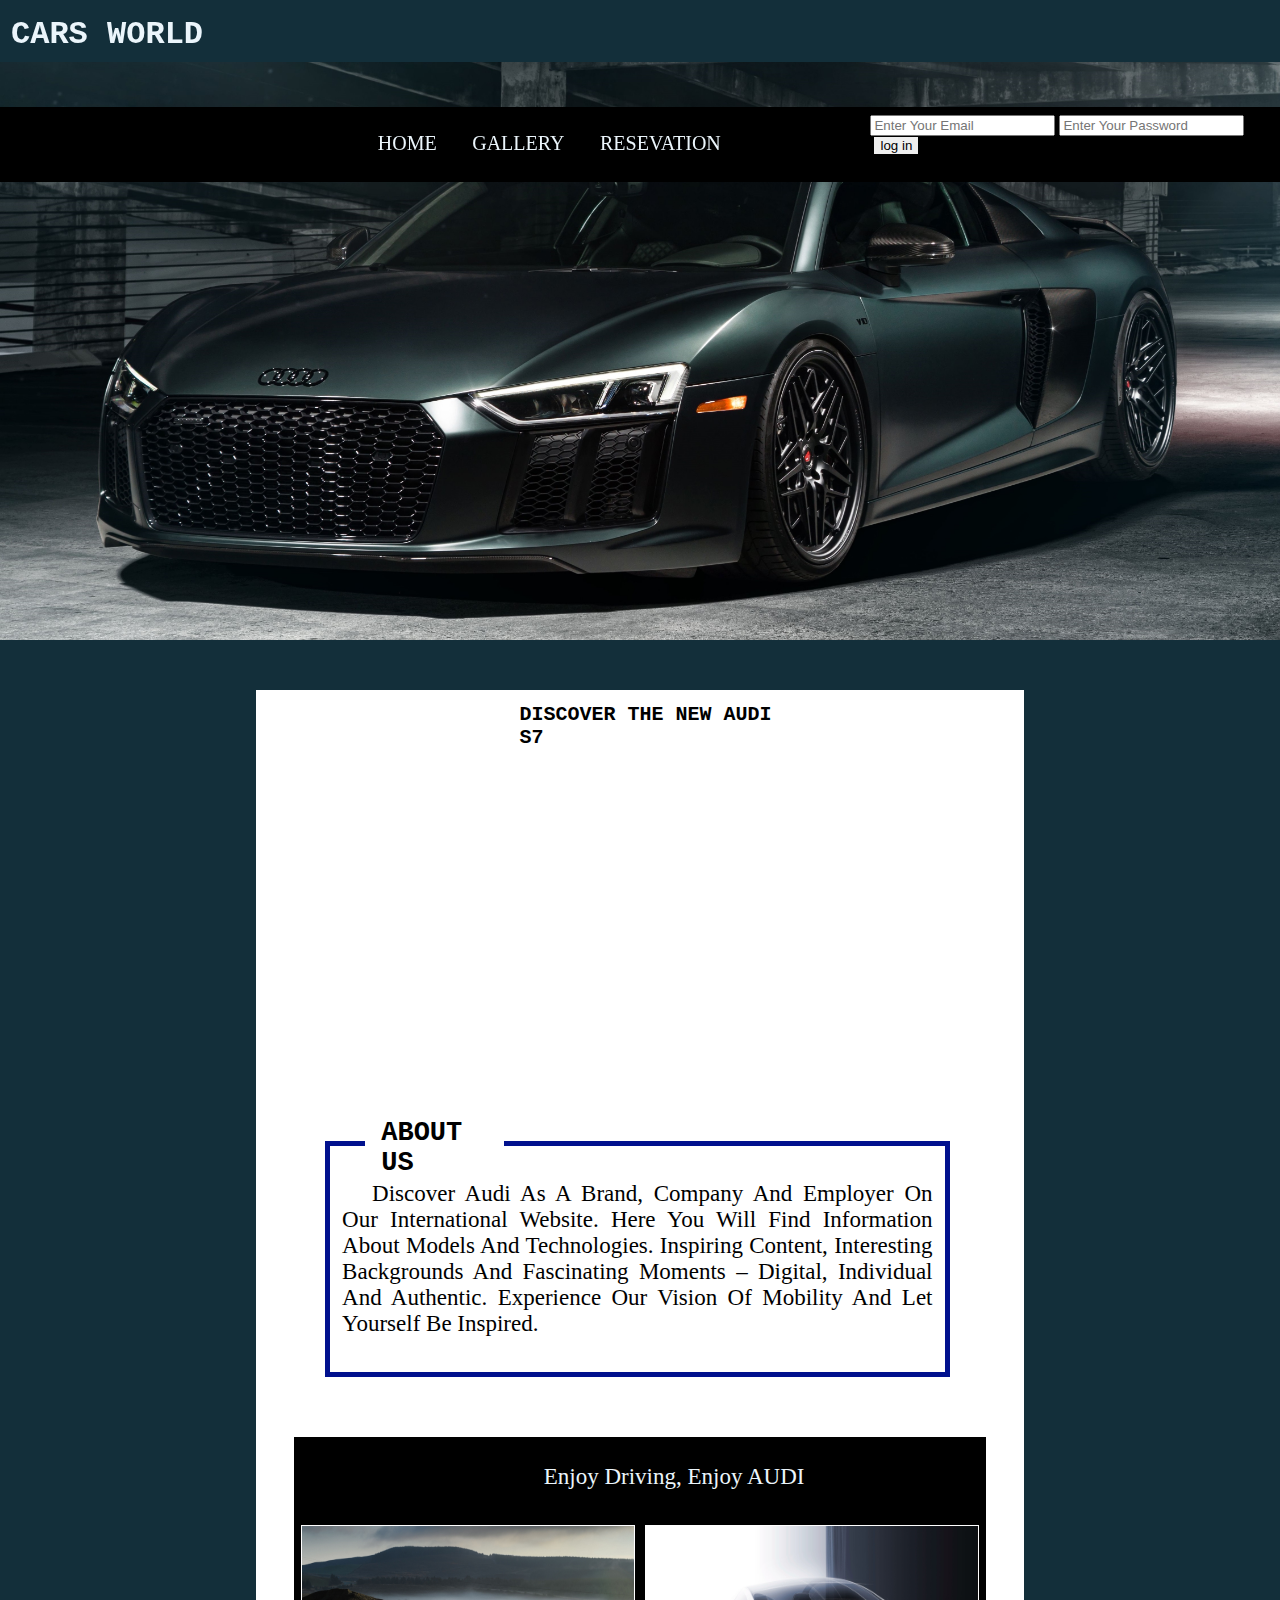
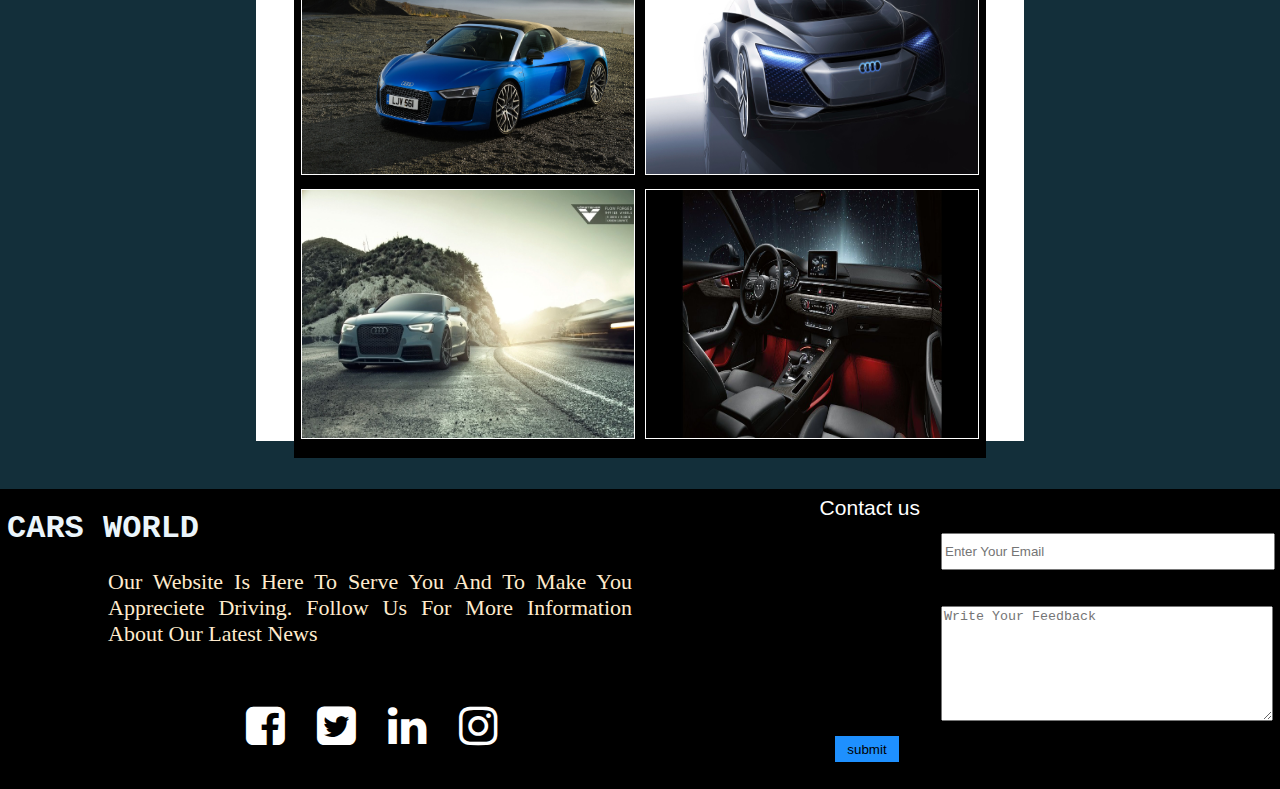
<file: index.html>
<!DOCTYPE html>
<html lang="en">
<head>
    <meta charset="UTF-8">
    <meta name="viewport" content="width=device-width, initial-scale=1.0">
    <link href="https://stackpath.bootstrapcdn.com/font-awesome/4.7.0/css/font-awesome.min.css" rel="stylesheet" integrity="sha384-wvfXpqpZZVQGK6TAh5PVlGOfQNHSoD2xbE+QkPxCAFlNEevoEH3Sl0sibVcOQVnN" crossorigin="anonymous">
    <meta http-equiv="X-UA-Compatible" content="ie=edge">
    <link rel="stylesheet" href="main.css">
    <link rel="stylesheet" href="main.scss">
    <script src="main.js"></script>
    <title>CARS world</title>
</head>
<body>
    <header>
        <div class="validation-section">
            <h1>CARS WORLD</h1>
            <div class="inputs">
                    <input type="email" name="" id="gmailD" placeholder="Enter Your Email" onkeyup="validmailD()">
                    <span class="email-span" id="error-mailD"></span>
                    <input type="password" name="" id="passwordD" placeholder="Enter Your Password"  id="log" onkeyup="validpasswordD()">
                    <span class="password-span" id="error-passwordD"></span>
                   <input type="button" value="log in" id="log" onclick="validation()">
                 <form action="singup.html">
                   <input type="submit" value="sign in" id="sign">
                </form>
            </div>
        </div>
        <div class="header-pic">
            <img src="pictures/pic1.jpg" alt="">
            <i class="fa fa-bars" id="menu-btn" onclick="btn()" ondblclick="btn2()"></i>
        </div>
        <div class="menu-bar">
            <ul>
                <li><a href="#">HOME</a></li>
                <li><a href="gallery.html">GALLERY</a></li>
                <li><a href="reservation.html">RESEVATION</a></li>
            </ul>
        </div>
        <aside class="menu-bar-responsive" id="menu-r">
                    <h1>CARS WORLD</h1>
                    <div class="inputs-responsive">
                        <input type="email" name="" id="gmail" onkeyup="validmail()"> 
                        <span id="error-mail">*</span> 
                        <input type="password" name="" id="password" onkeyup="validpassword()">
                        <span id="error-password"> *</span>
                        <input type="button" value="log in" id="log" onclick="validationMobile()">
                        <form action="singup.html">
                            <input type="submit" value="sign in" id="sign">
                         </form>
                    </div>
                <ul>    
                    <li><a href="#">HOME</a></li>
                    <li><a href="gallery.html">GALLERY</a></li>
                    <li><a href="reservation.html">RESEVATION</a></li>
                </ul>  
        </aside>
    </header>
    

        <div class="wrapper">
            <div class="first-section">
                <h1 id="title" ><b>DISCOVER THE NEW AUDI S7</b></h1>
                <iframe width="560" height="315" src="https://www.youtube.com/embed/qdWxWcyq2Ys" frameborder="0" allow="accelerometer; autoplay; encrypted-media; gyroscope; picture-in-picture" allowfullscreen></iframe>
            </div>
            <div class="second-section">
                <div id="title1"><b>ABOUT US</b></div>
                <div class="about-us">
                      <p>Discover Audi as a brand, company and employer on our international website. 
                          Here you will find information about models and technologies. Inspiring content, 
                          interesting backgrounds and fascinating moments – digital, individual and authentic. 
                          Experience our vision of mobility and let yourself be inspired.              
                      </p>
                </div>
            </div>
            <div class="third-section">
                <p id="tsp">enjoy driving, enjoy AUDI</p>
                <div id="ts">
                    <div id="ts1">
                         <img src="pictures/pic10.jpg" alt="">
                    </div>
                    <div id="ts2">
                        <img src="pictures/pic9.jpg" alt="">
                    </div>
                </div>
                <div id="tss">
                    <div id="tss1">
                        <img src="pictures/pic8.jpg" alt="">
                    </div>
                    <div id="tss2">
                        <img src="pictures/pic7.jpg" alt="">
                    </div>
                </div>
            </div>
        </div>


        <footer>
            <div class="footer">
                    <div id="foo1">
                        <h1>CARS WORLD</h1>
                        <div class="cw">
                            <p>Our Website Is Here To Serve You And To Make You Appreciete Driving.
                                Follow Us For More Information About Our Latest News </p>
                        </div>
                        <div class="social-media">
                            <i class="fa fa-facebook-square" id="media"></i>
                            <i class="fa fa-twitter-square" id="media"></i>
                            <i class="fa fa-linkedin" id="media"></i>
                            <i class="fa fa-instagram" id="media"></i>
                        </div>
                    </div>
                    <div id="foo2">
                        <input type="email" name="" id="email1" placeholder="Enter Your Email" onkeyup="validmailF()">
                        <span id="error-mailF"></span>
                        <label for="email1">Contact us </label>
                        <textarea name="" id="comment" cols="30" rows="10" placeholder="Write Your Feedback" onkeyup="validcomment()"></textarea>
                        <span id="error-commentF"></span>
                        <input type="button" value="submit" id="submit" onclick="validationF()"> 
                    </div>
            </div>
        </footer>
</body>
</html>
</file>
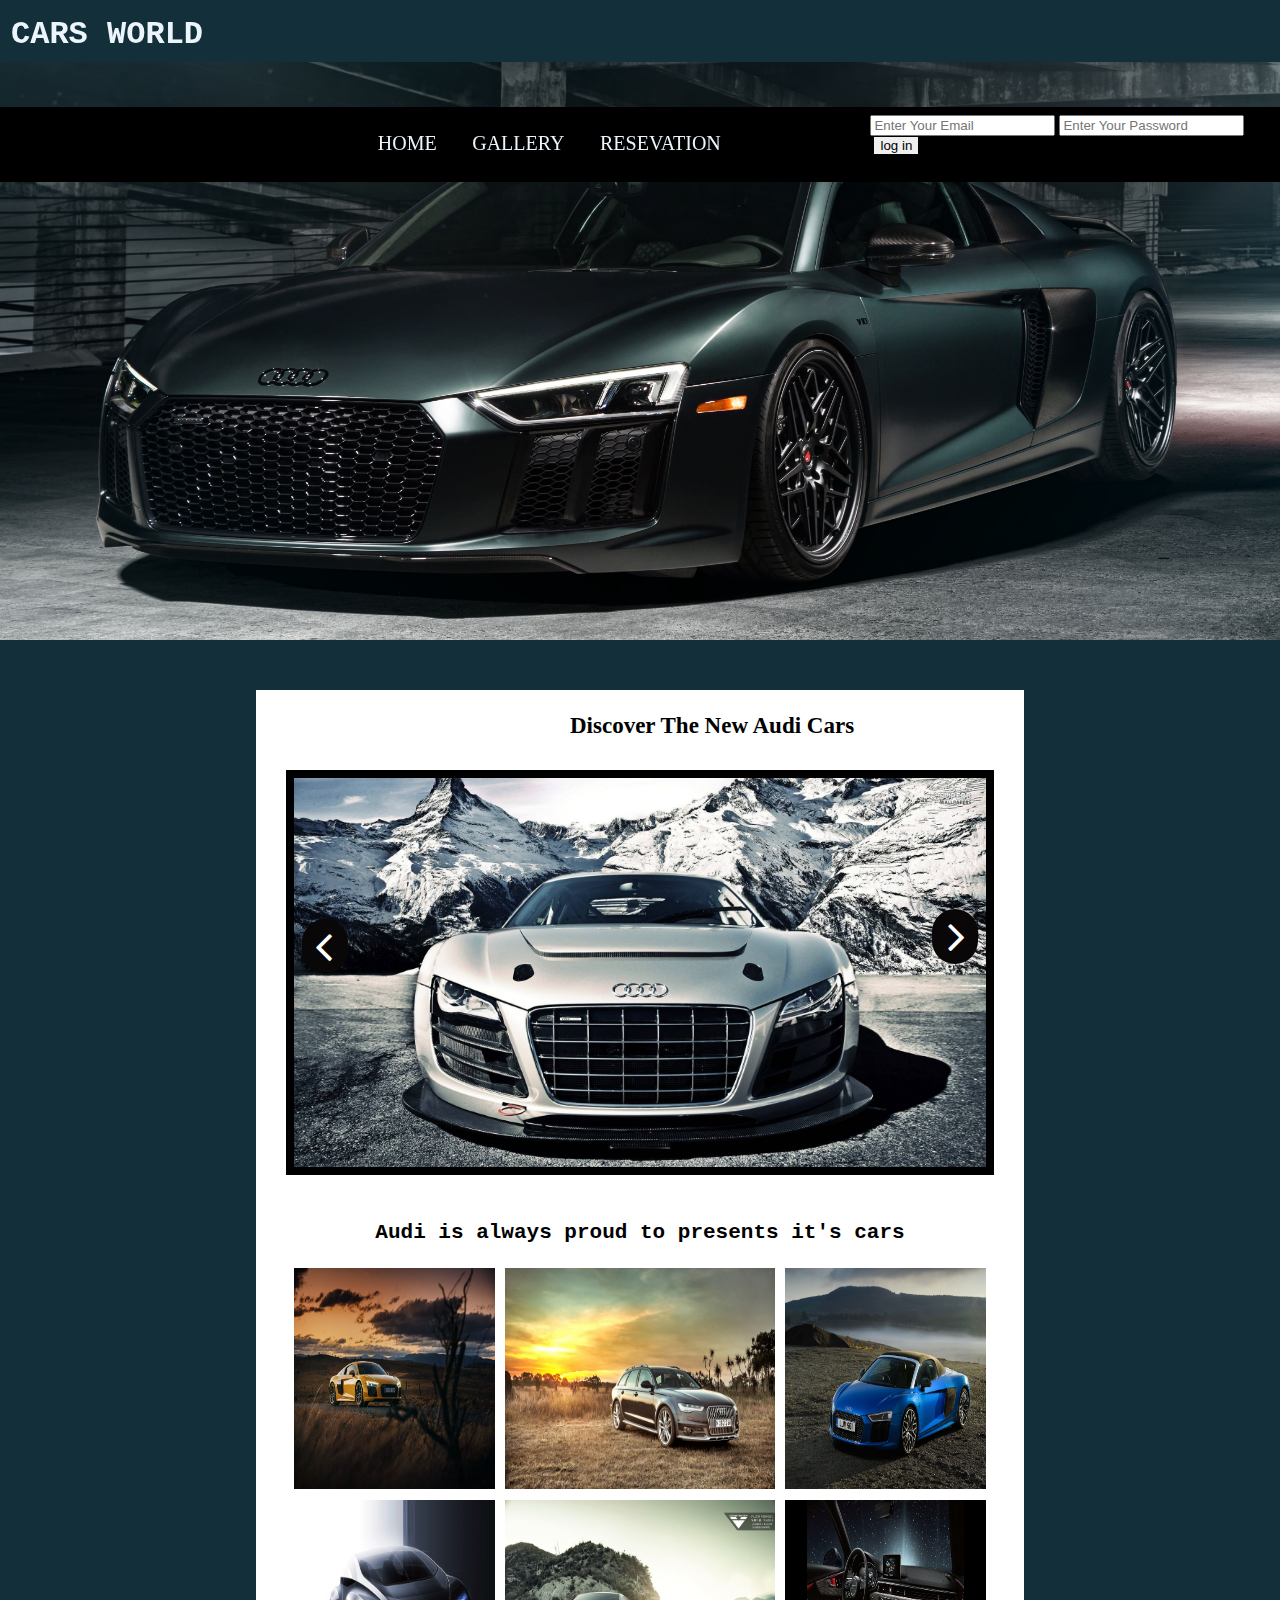
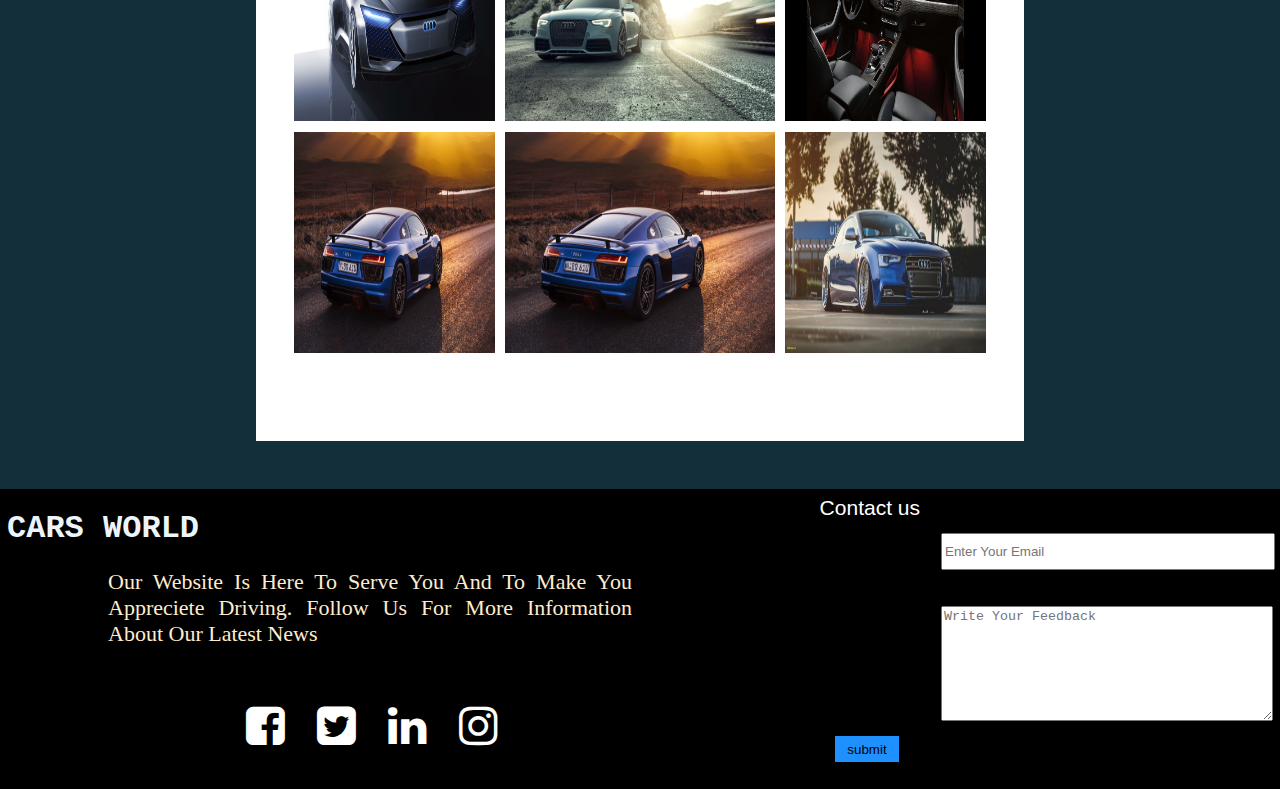
<file: gallery.html>
<!DOCTYPE html>
<html lang="en">
<head>
    <meta charset="UTF-8">
    <meta name="viewport" content="width=device-width, initial-scale=1.0">
    <link href="https://stackpath.bootstrapcdn.com/font-awesome/4.7.0/css/font-awesome.min.css" rel="stylesheet" integrity="sha384-wvfXpqpZZVQGK6TAh5PVlGOfQNHSoD2xbE+QkPxCAFlNEevoEH3Sl0sibVcOQVnN" crossorigin="anonymous">
    <meta http-equiv="X-UA-Compatible" content="ie=edge">
    <link rel="stylesheet" href="main.css">
    <link rel="stylesheet" href="main.scss">
    <script src="main.js"></script>
    <title>gallery page</title>
</head>
<body>
    <header>
        <div class="validation-section">
            <h1>CARS WORLD</h1>
            <div class="inputs">
                    <input type="email" name="" id="gmailD" placeholder="Enter Your Email" onkeyup="validmailD()">
                    <span class="email-span" id="error-mailD"></span>
                    <input type="password" name="" id="passwordD" placeholder="Enter Your Password"  id="log" onkeyup="validpasswordD()">
                    <span class="password-span" id="error-passwordD"></span>
                   <input type="button" value="log in" id="log" onclick="validation()">
                   <form action="singup.html">
                    <input type="submit" value="sign in" id="sign">
                 </form>
            </div>
        </div>
        <div class="header-pic">
            <img src="pictures/pic1.jpg" alt="">
            <i class="fa fa-bars" id="menu-btn" onclick="btn()" ondblclick="btn2()"></i>
        </div>
        <div class="menu-bar">
            <ul>
                <li><a href="index.html">HOME</a></li>
                <li><a href="#">GALLERY</a></li>
                <li><a href="reservation.html">RESEVATION</a></li>
            </ul>
        </div>
        <aside class="menu-bar-responsive" id="menu-r">
                    <h1>CARS WORLD</h1>
                    <div class="inputs-responsive">
                        <input type="email" name="" id="gmail" onkeyup="validmail()"> 
                        <span id="error-mail">*</span> 
                        <input type="password" name="" id="password" onkeyup="validpassword()">
                        <span id="error-password"> *</span>
                        <input type="button" value="log in" id="log" onclick="validationMobile()">
                        <input type="button" value="sign in" id="sign">
                    </div>
                <ul>    
                    <li><a href="index.html">HOME</a></li>
                    <li><a href="#">GALLERY</a></li>
                    <li><a href="reservation.html">RESEVATION</a></li>
                </ul>  
        </aside>
    </header>


    <div class="wrapper1">
        <p id="title1"><b>Discover The New Audi Cars</b></p>
        <div class="slider">
            <div id="slide-items">
                <div id="items-active">
                    <img src="pictures/pic2.jpg" alt="" id="slide">
                </div> 
            </div>
        </div>
       <div id="next" onclick="ChangeSlide(1)" ><i class="fa fa-angle-right"></i></div> 
       <div id="prev" onclick="ChangeSlide(-1)  "><i class="fa fa-angle-left"></i></div>  

        <h1 id="title2"><b> Audi is always proud to presents it's cars</b></h1>
        <div class="slider-gallery" id="number1">
            <div class="child1">
                <img src="pictures/pic12.jpg" alt=""> 
            </div>
            <div class="child2">
                <img src="pictures/pic11.jpg" alt="">
            </div>
            <div class="child3">
                <img src="pictures/pic10.jpg" alt="">
            </div>
        </div> 
        <div class="slider-gallery" id="number2">
            <div class="child1">
                <img src="pictures/pic9.jpg" alt=""> 
            </div>
            <div class="child2">
                <img src="pictures/pic8.jpg" alt="">
            </div>
            <div class="child3">
                <img src="pictures/pic7.jpg" alt="">
            </div>
        </div>   
        <div class="slider-gallery" id="number3">
            <div class="child1">
                <img src="pictures/pic5.jpg" alt="">
            </div>
            <div class="child2">
                <img src="pictures/pic5.jpg" alt="">
            </div>
            <div class="child3" id="n">
                <img src="pictures/pic4.jpg" alt="">
            </div>
        </div>   
    
</div>

    <footer>
        <div class="footer-G">
                <div id="foo1">
                    <h1>CARS WORLD</h1>
                    <div class="cw">
                        <p>Our Website Is Here To Serve You And To Make You Appreciete Driving.
                            Follow Us For More Information About Our Latest News </p>
                    </div>
                    <div class="social-media">
                        <i class="fa fa-facebook-square" id="media"></i>
                        <i class="fa fa-twitter-square" id="media"></i>
                        <i class="fa fa-linkedin" id="media"></i>
                        <i class="fa fa-instagram" id="media"></i>
                    </div>
                </div>
                <div id="foo2">
                    <input type="email" name="" id="email1" placeholder="Enter Your Email" onkeyup="validmailF()">
                    <span id="error-mailF"></span>
                    <label for="email1">Contact us </label>
                    <textarea name="" id="comment" cols="30" rows="10" placeholder="Write Your Feedback" onkeyup="validcomment()"></textarea>
                    <span id="error-commentF"></span>
                    <input type="button" value="submit" id="submit" onclick="validationF()"> 
                </div>
        </div>
    </footer>
    
</body>
</html>
</file>
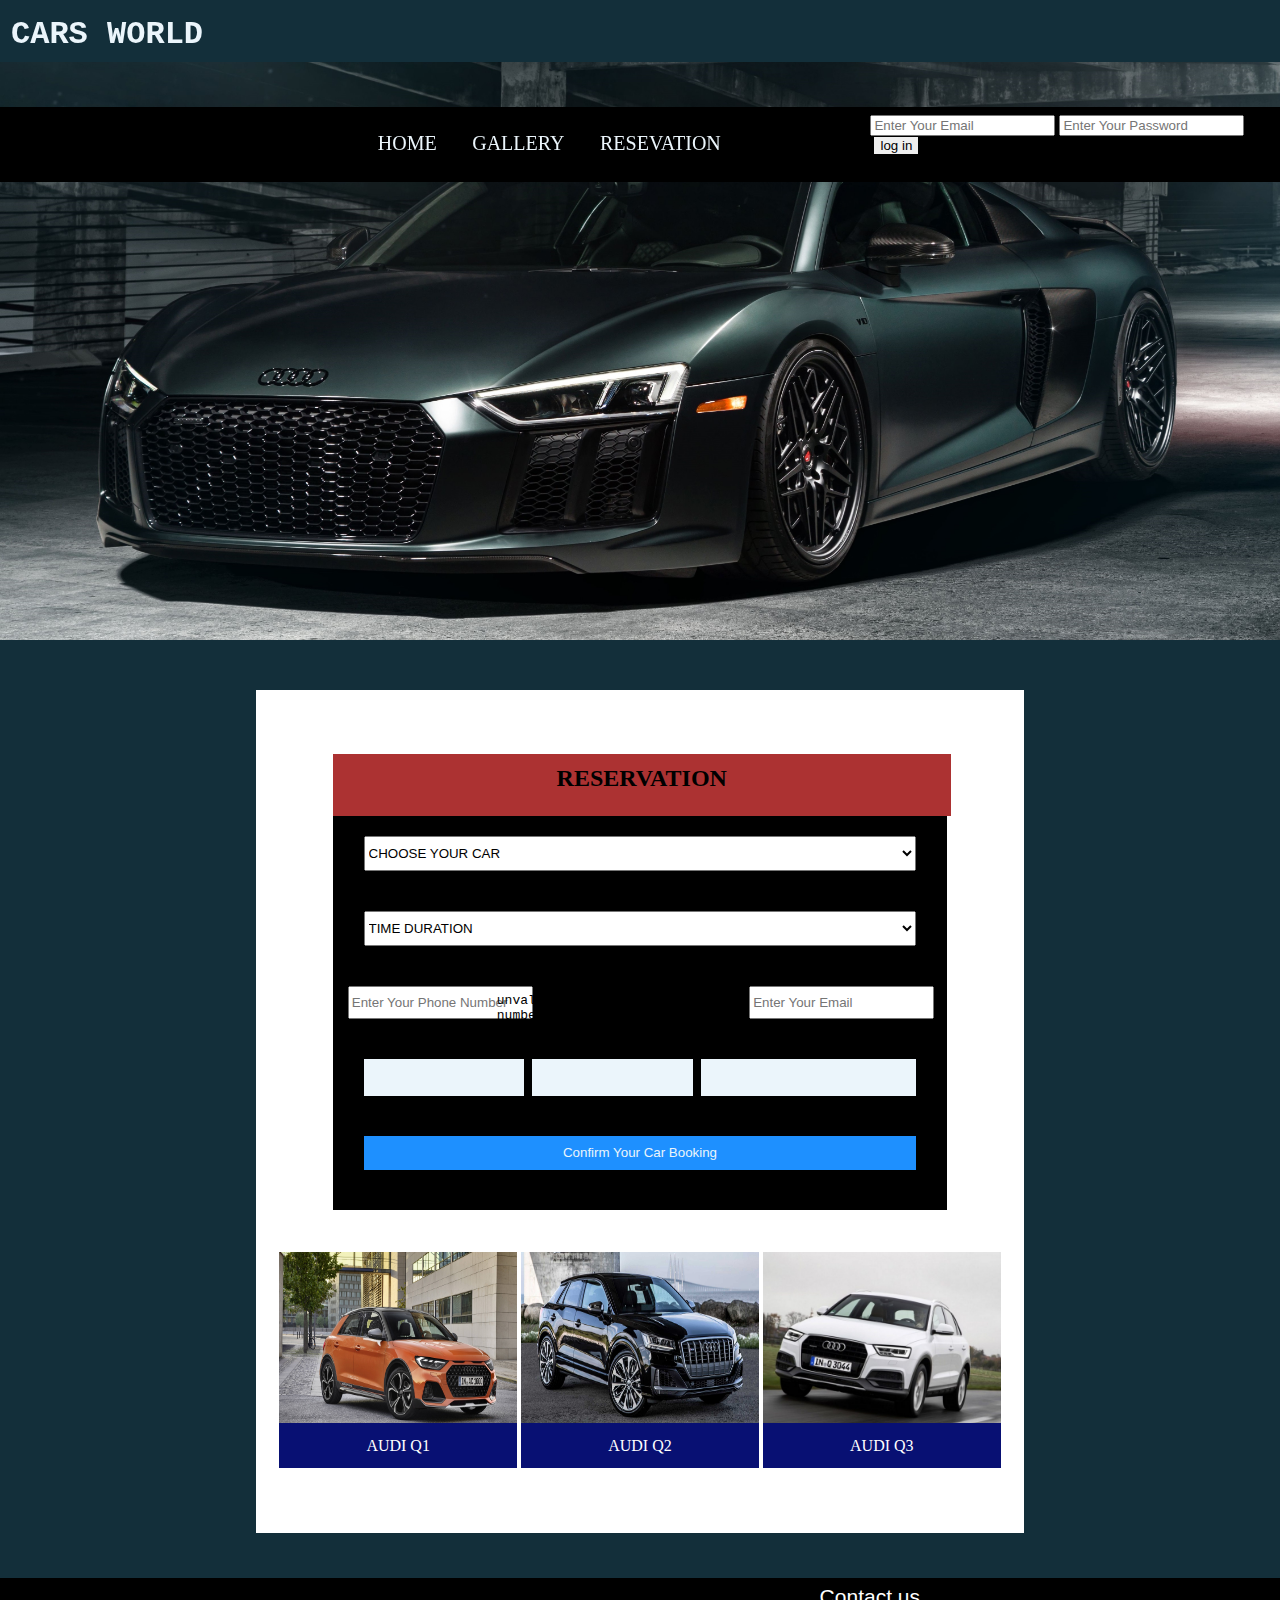
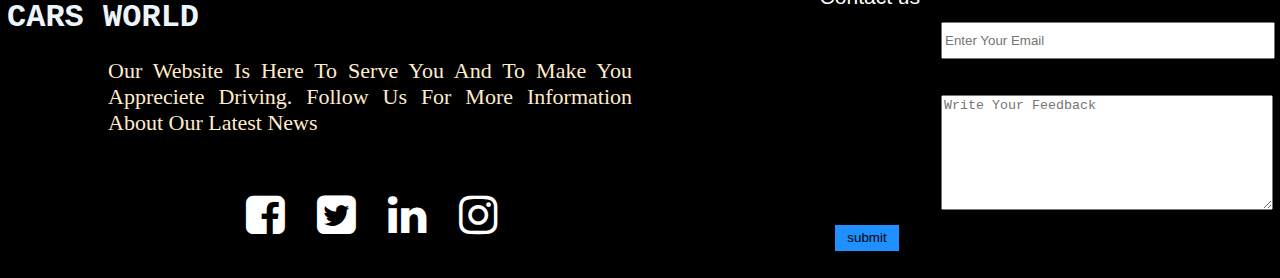
<file: reservation.html>
<!DOCTYPE html>
<html lang="en">
<head>
    <meta charset="UTF-8">
    <meta name="viewport" content="width=device-width, initial-scale=1.0">
    <link href="https://stackpath.bootstrapcdn.com/font-awesome/4.7.0/css/font-awesome.min.css" rel="stylesheet" integrity="sha384-wvfXpqpZZVQGK6TAh5PVlGOfQNHSoD2xbE+QkPxCAFlNEevoEH3Sl0sibVcOQVnN" crossorigin="anonymous">
    <meta http-equiv="X-UA-Compatible" content="ie=edge">
    <link rel="stylesheet" href="main.css">
    <link rel="stylesheet" href="main.scss">
    <script src="main.js"></script>
    <title>RESEVATION</title>
</head>
<body>
    <header>
        <div class="validation-section">
            <h1>CARS WORLD</h1>
            <div class="inputs">
                    <input type="email" name="" id="gmailD" placeholder="Enter Your Email" onkeyup="validmailD()">
                    <span class="email-span" id="error-mailD"></span>
                    <input type="password" name="" id="passwordD" placeholder="Enter Your Password"  id="log" onkeyup="validpasswordD()">
                    <span class="password-span" id="error-passwordD"></span>
                   <input type="button" value="log in" id="log" onclick="validation()">
                   <form action="singup.html">
                    <input type="submit" value="sign in" id="sign">
                 </form>
            </div>
        </div>
        <div class="header-pic">
            <img src="pictures/pic1.jpg" alt="">
            <i class="fa fa-bars" id="menu-btn" onclick="btn()" ondblclick="btn2()"></i>
        </div>
        <div class="menu-bar">
            <ul>
                <li><a href="index.html">HOME</a></li>
                <li><a href="gallery.html">GALLERY</a></li>
                <li><a href="#">RESEVATION</a></li>
            </ul>
        </div>
        <aside class="menu-bar-responsive" id="menu-r">
                    <h1>CARS WORLD</h1>
                    <div class="inputs-responsive">
                        <input type="email" name="" id="gmail" onkeyup="validmail()"> 
                        <span id="error-mail">*</span> 
                        <input type="password" name="" id="password" onkeyup="validpassword()">
                        <span id="error-password"> *</span>
                        <input type="button" value="log in" id="log" onclick="validationMobile()">
                        <input type="button" value="sign in" id="sign">
                    </div>
                <ul>    
                    <li><a href="index.html">HOME</a></li>
                    <li><a href="gallery.html">GALLERY</a></li>
                    <li><a href="#">RESEVATION</a></li>
                </ul>  
        </aside>
    </header>




    <div class="wrapper2">
        <div class="main-cont">
            <h2>RESERVATION</h2>
                <select id="choice" onmouseup="checkPrice1()">
                    <option id="h">CHOOSE YOUR CAR</option>
                    <option id="a1">AUDI A1</option>
                    <option id="a5">AUDI A2</option>
                    <option id="a3">AUDI A3</option>
                </select>
            <div class="blank-div"></div>
            <select id="duration" onmouseup="checkPrice1()">
                <option id="n">TIME DURATION</option>
                <option id="a1">1 HOUR</option>
                <option id="a5">4 HOUR</option>
                <option id="a3">6 HOUR </option>
            </select>  
            <div class="blank-div"></div>
            <div class="reserve-input"> 
                <input type="tel" placeholder="Enter Your Phone Number" id="phone-number" onkeyup=" validmailRP()" maxlength="10">
                <span id="eroo1">unvalid phone number</span>
                <span id="eroo">unvalid mail</span>
                <input type="email" name="" id="Email-resere" placeholder="Enter Your Email" onkeyup="validmailR()">
           </div>
           <div class="blank-div"></div>
             <div class="price-option">
                    <div id="price"><p id="price1"></P></div>
                    <div id="price-time"><p id="price-times"></p></div>
                    <div id="total-price" onmousedown="checkPrice2()"><p id="price3"></p> </div>
              </div>
            <div class="blank-div"></div>  
                 <button class="submit" id="btn" onclick="validCar()">Confirm Your Car Booking</button>
            <div class="blank-div"></div>
        </div>

        <div class="audi-select">
            <div id="slct1"><img src="pictures/q1.jpg" alt=""></div>
              <span id="slt1"><p>AUDI Q1</p></span>
            <div  id="slct2"><img src="pictures/q2.jpg" alt=""></div>
              <span id="slt2" ><p>AUDI Q2</p></span>
            <div id="slct3" ><img src="pictures/q3.jpg" alt=""></div>
              <span id="slt3"><p>AUDI Q3</p></span>
        </div>
    </div>

    <footer>
        <div class="footer-R">
                <div id="foo1">
                    <h1>CARS WORLD</h1>
                    <div class="cw">
                        <p>Our Website Is Here To Serve You And To Make You Appreciete Driving.
                            Follow Us For More Information About Our Latest News </p>
                    </div>
                    <div class="social-media">
                        <i class="fa fa-facebook-square" id="media"></i>
                        <i class="fa fa-twitter-square" id="media"></i>
                        <i class="fa fa-linkedin" id="media"></i>
                        <i class="fa fa-instagram" id="media"></i>
                    </div>
                </div>
                <div id="foo2">
                    <input type="email" name="" id="email1" placeholder="Enter Your Email" onkeyup="validmailF()">
                    <span id="error-mailF"></span>
                    <label for="email1">Contact us </label>
                    <textarea name="" id="comment" cols="30" rows="10" placeholder="Write Your Feedback" onkeyup="validcomment()"></textarea>
                    <span id="error-commentF"></span>
                    <input type="button" value="submit" id="submit" onclick="validationF()"> 
                </div>
        </div>
    </footer>
</body>
</html>
</file>
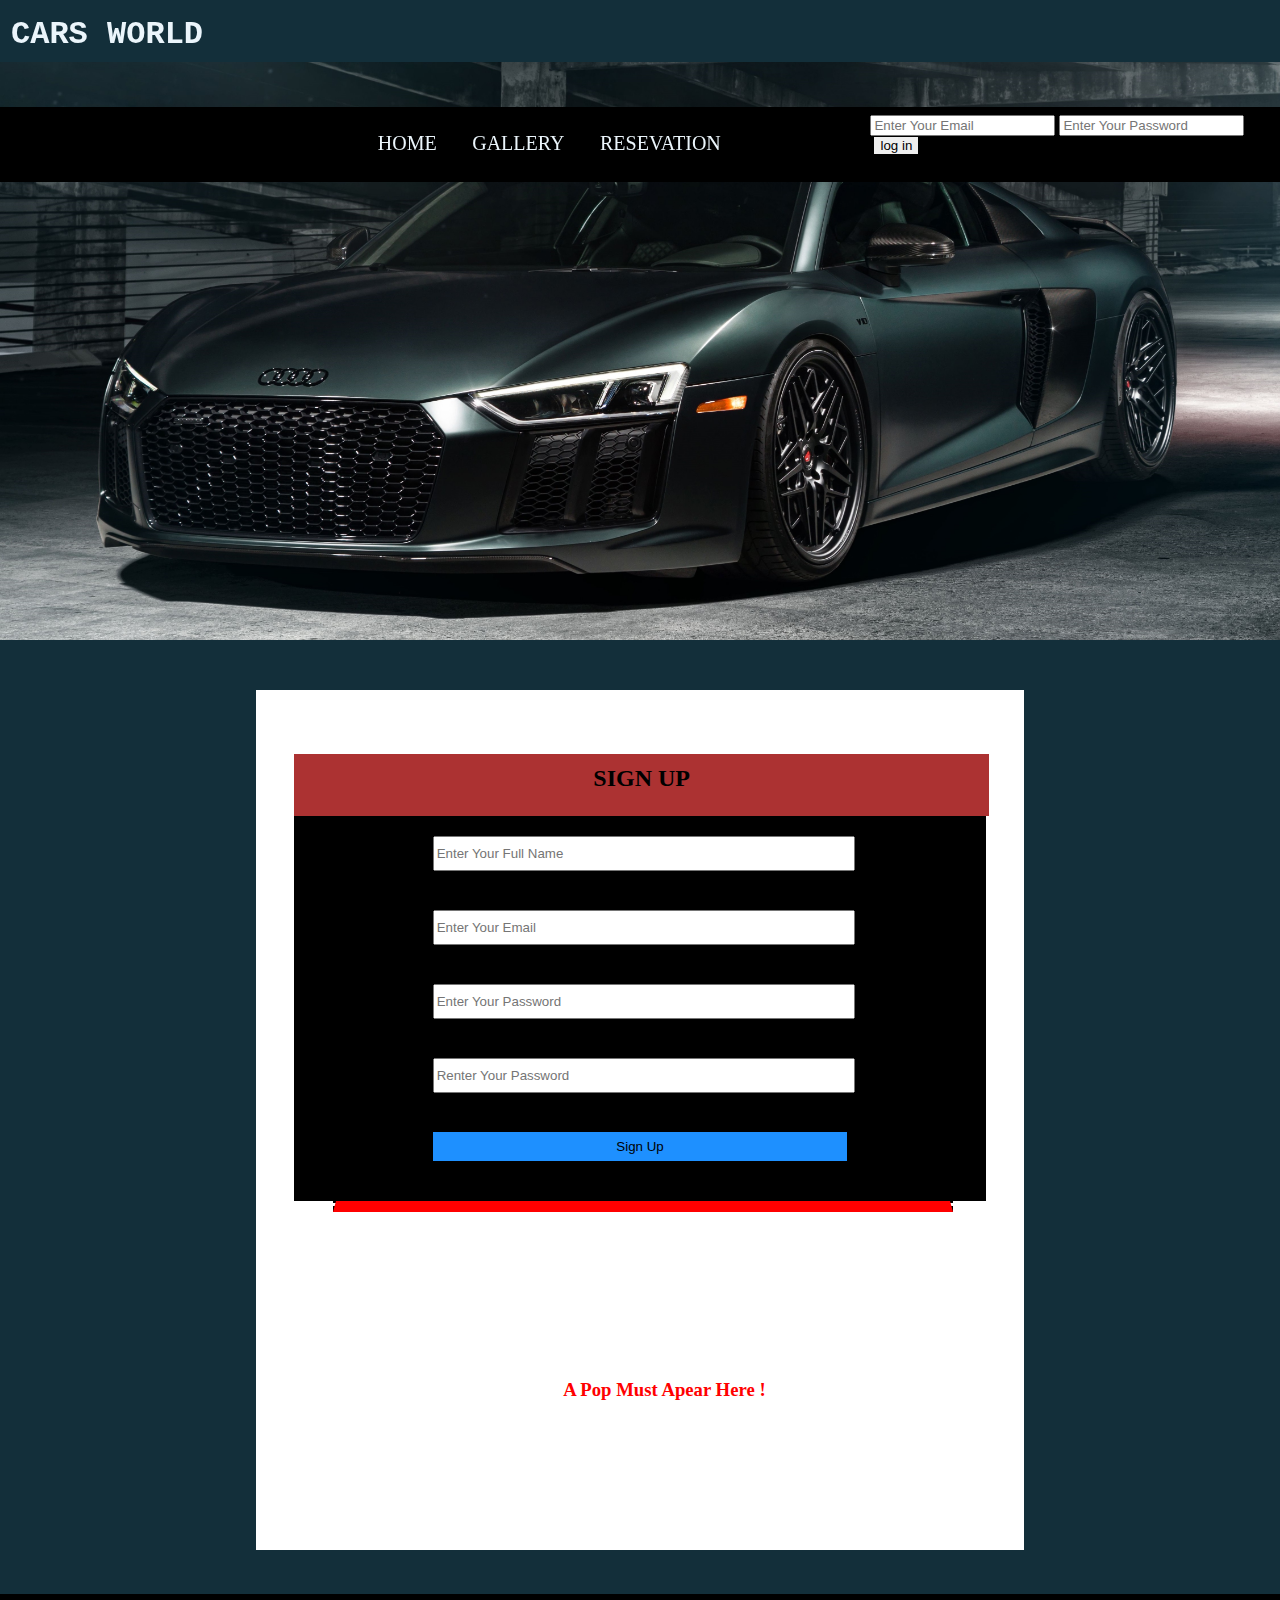
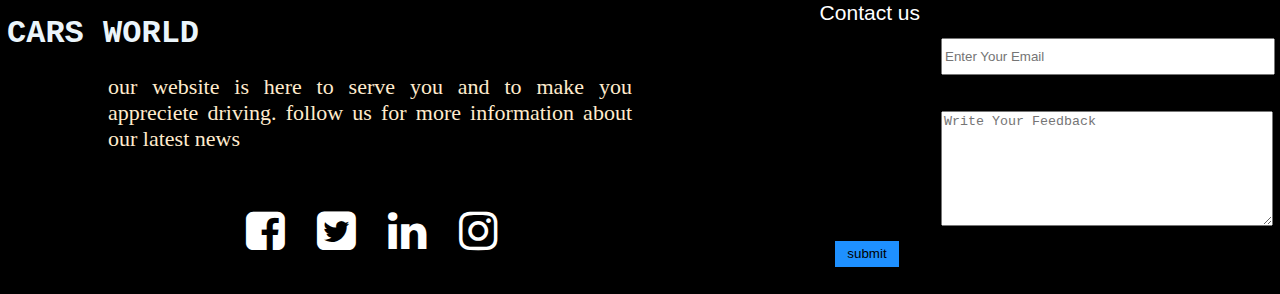
<file: singup.html>
<!DOCTYPE html>
<html lang="en">
<head>
    <meta charset="UTF-8">
    <meta name="viewport" content="width=device-width, initial-scale=1.0">
    <link href="https://stackpath.bootstrapcdn.com/font-awesome/4.7.0/css/font-awesome.min.css" rel="stylesheet" integrity="sha384-wvfXpqpZZVQGK6TAh5PVlGOfQNHSoD2xbE+QkPxCAFlNEevoEH3Sl0sibVcOQVnN" crossorigin="anonymous">
    <meta http-equiv="X-UA-Compatible" content="ie=edge">
    <link rel="stylesheet" href="main.css">
    <link rel="stylesheet" href="main.scss">
    <script src="main.js"></script>
    <title>sing-up</title>
</head>
<body>
    <header>
        <div class="validation-section">
            <h1>CARS WORLD</h1>
            <div class="inputs">
                    <input type="email" name="" id="gmailD" placeholder="Enter Your Email" onkeyup="validmailD()">
                    <span class="email-span" id="error-mailD"></span>
                    <input type="password" name="" id="passwordD" placeholder="Enter Your Password"  id="log" onkeyup="validpasswordD()">
                    <span class="password-span" id="error-passwordD"></span>
                   <input type="button" value="log in" id="log" onclick="validation()">
                   <form action="singup.html">
                    <input type="submit" value="sign in" id="sign">
                 </form>
            </div>
        </div>
        <div class="header-pic">
            <img src="pictures/pic1.jpg" alt="">
            <i class="fa fa-bars" id="menu-btn" onclick="btn()" ondblclick="btn2()"></i>
        </div>
        <div class="menu-bar">
            <ul>
                <li><a href="index.html">HOME</a></li>
                <li><a href="gallery.html">GALLERY</a></li>
                <li><a href="reservation.html">RESEVATION</a></li>
            </ul>
        </div>
        <aside class="menu-bar-responsive" id="menu-r">
                    <h1>CARS WORLD</h1>
                    <div class="inputs-responsive">
                        <input type="email" name="" id="gmail" onkeyup="validmail()"> 
                        <span id="error-mail">*</span> 
                        <input type="password" name="" id="password" onkeyup="validpassword()">
                        <span id="error-password"> *</span>
                        <input type="button" value="log in" id="log" onclick="validationMobile()">
                        <input type="button" value="sign in" id="sign">
                    </div>
                <ul>    
                    <li><a href="index.html">HOME</a></li>
                    <li><a href="gallery.html">GALLERY</a></li>
                    <li><a href="reservation.html">RESEVATION</a></li>
                </ul>  
        </aside>
    </header>

    <div class="wrapper3">
        <div class="countainer">
           <h2>SIGN UP</h2>
                    <input type="text" name="" id="full-name" placeholder="Enter Your Full Name" onkeyup="validfullname()">
                            <div id="erooo1"></div>
                    <input type="email" name="" id="emailS" placeholder="Enter Your Email" onkeyup="validmailS()">
                            <div id="erooo2"></div>        
                    <input type="password" name="" id="passwordS1" placeholder="Enter Your Password" onkeyup="validpasswordS()">
                            <div id="erooo3"></div>
                    <input type="password" name="" id="passwordS2" placeholder="Renter Your Password" onkeyup="revalidpassword()">
                            <div id="erooo4"></div>
                    <input type="button" value="Sign Up" id="sign-up" onclick="validationS()">
                    <div class="blank-div"></div>
        </div> 
        <div id="mirror">
           <h2>Confirm Your Personnel Information</h2>
           <div class = "showme"> 
               <p> Your Full Name is : <span id="show1"></span></p>
               <p> Your Adress Mail is : <span id="show2"></span></p>
               <p> Your password is : <span id="show3"></span></p>
           </div>
           <br>
           <input type="submit" value="Confirm The Information" id="btnSC" onclick="hideshowme()">

        </div> 
        <div id="pop">
            <h3>A Pop Must Apear Here !</h3>
        </div>
    </div>
    
    <div class="blank-div-main"></div>

    <footer>
        <div class="footer-G">
                <div id="foo1">
                    <h1>CARS WORLD</h1>
                    <div class="cw">
                        <p>our website is here to serve you and to make you appreciete driving.
                            follow us for more information about our latest news </p>
                    </div>
                    <div class="social-media">
                        <i class="fa fa-facebook-square" id="media"></i>
                        <i class="fa fa-twitter-square" id="media"></i>
                        <i class="fa fa-linkedin" id="media"></i>
                        <i class="fa fa-instagram" id="media"></i>
                    </div>
                </div>
                <div id="foo2">
                    <input type="email" name="" id="email1" placeholder="Enter Your Email" onkeyup="validmailF()">
                    <span id="error-mailF"></span>
                    <label for="email1">Contact us </label>
                    <textarea name="" id="comment" cols="30" rows="10" placeholder="Write Your Feedback" onkeyup="validcomment()"></textarea>
                    <span id="error-commentF"></span>
                    <input type="button" value="submit" id="submit" onclick="validationF()"> 
                </div>
        </div>
    </footer>
</body>
</html>
</file>
<file: main.css>
body {
  margin: 0px;
  padding: 0px;
  background-color: #132f3a;
  overflow-x: hidden;
}

.blank-div {
  width: 100%;
  height: 40px;
}

.validation-section {
  width: 100%;
  height: 75px;
  background-color: #000000;
  bottom: 718px;
  position: fixed;
  z-index: 24;
}

.validation-section h1 {
  color: #EBF5FB;
  font-family: courier;
  position: fixed;
  left: 11px;
  top: -5px;
}

.validation-section .inputs {
  display: inline;
  position: absolute;
  left: 68%;
  bottom: 38%;
}

.validation-section .inputs .email-span {
  color: red;
  position: absolute;
  top: 26px;
  right: 79%;
  width: auto;
}

.validation-section .inputs .password-span {
  color: red;
  position: absolute;
  top: 26px;
  right: 25%;
  width: auto;
}

.validation-section .inputs #log {
  border: none;
  cursor: pointer;
  position: relative;
  left: 1%;
}

.validation-section .inputs #sign {
  position: absolute;
  left: 103%;
  top: 2px;
  background-color: dodgerblue;
  border: none;
  cursor: pointer;
}

.header-pic {
  width: 100%;
  height: 578px;
  position: relative;
  bottom: -62px;
}

.header-pic img {
  width: 100%;
  height: 100%;
  background-image: cover;
}

.header-pic .fa-bars {
  display: none;
}

.menu-bar-responsive {
  display: none;
}

.menu-bar {
  width: 33%;
  height: auto;
  position: fixed;
  left: 24%;
  font-size: 20px;
  bottom: 725px;
  z-index: 57;
}

.menu-bar li {
  display: inline;
  padding-left: 8%;
}

.menu-bar a {
  text-decoration: none;
  color: #EBF5FB;
}

.menu-bar a:hover {
  text-decoration: none;
  color: #EBF5FB;
  border-bottom: 2px solid #1a1aea;
  padding-bottom: 3px;
}

.wrapper {
  width: 60%;
  height: 1351px;
  margin: auto;
  background-color: white;
  position: relative;
  top: 112px;
}

.wrapper .first-section {
  display: -webkit-box;
  display: -ms-flexbox;
  display: flex;
  position: relative;
  left: 33%;
}

.wrapper .first-section #title {
  color: #000000;
  font-family: courier;
  font-size: 20px;
  position: relative;
  left: 10px;
}

.wrapper .first-section iframe {
  position: relative;
  right: 45%;
  top: 64px;
}

.wrapper .second-section {
  position: relative;
  top: 12%;
  left: 46%;
}

.wrapper #title1 {
  color: #000000;
  font-family: courier;
  font-size: 27px;
  padding-left: 16px;
  background-color: white;
  position: absolute;
  bottom: 225px;
  z-index: 5;
  left: -244px;
  width: 16%;
}

.wrapper .about-us {
  width: 80%;
  height: auto;
  border: solid 5px #01118e;
  position: relative;
  right: 37%;
  bottom: 26px;
}

.wrapper p {
  color: #000000;
  text-indent: 30px;
  padding: 12px;
  text-transform: capitalize;
  font-size: 23px;
  text-align: justify;
}

.third-section {
  width: 90%;
  height: 621px;
  background-color: #000000;
  position: relative;
  margin: auto;
  top: 173px;
}

.third-section #tsp {
  color: #EBF5FB;
  position: relative;
  left: 30%;
  top: 15px;
}

.third-section #ts {
  display: -webkit-box;
  display: -ms-flexbox;
  display: flex;
  -webkit-box-pack: justify;
      -ms-flex-pack: justify;
          justify-content: space-between;
  width: 98%;
  margin: auto;
  height: 250px;
  position: relative;
  top: 15px;
}

.third-section #ts #ts1 {
  -ms-flex-preferred-size: 49%;
      flex-basis: 49%;
  border: 1px solid white;
}

.third-section #ts #ts1 img {
  width: 100%;
  height: 100%;
}

.third-section #ts #ts2 {
  -ms-flex-preferred-size: 49%;
      flex-basis: 49%;
  border: 1px solid white;
}

.third-section #ts #ts2 img {
  width: 100%;
  height: 100%;
}

.third-section #tss {
  display: -webkit-box;
  display: -ms-flexbox;
  display: flex;
  -webkit-box-pack: justify;
      -ms-flex-pack: justify;
          justify-content: space-between;
  width: 98%;
  height: 250px;
  margin: auto;
  position: relative;
  top: 29px;
}

.third-section #tss #tss1 {
  -ms-flex-preferred-size: 49%;
      flex-basis: 49%;
  border: 1px solid white;
}

.third-section #tss #tss1 img {
  width: 100%;
  height: 100%;
}

.third-section #tss #tss2 {
  -ms-flex-preferred-size: 49%;
      flex-basis: 49%;
  border: 1px solid white;
}

.third-section #tss #tss2 img {
  width: 100%;
  height: 100%;
}

.footer {
  display: -webkit-box;
  display: -ms-flexbox;
  display: flex;
  width: 100%;
  height: 300px;
  background-color: #000000;
  position: relative;
  top: 160px;
}

.footer #foo1 {
  -ms-flex-preferred-size: 50%;
      flex-basis: 50%;
}

.footer #foo1 h1 {
  color: #EBF5FB;
  font-family: courier;
  position: relative;
  left: 7px;
}

.footer #foo1 .cw {
  width: 524px;
  height: auto;
  position: relative;
  left: 108px;
}

.footer #foo1 .cw p {
  color: blanchedalmond;
  font-size: 22px;
  text-align: justify;
}

.footer #foo1 .social-media {
  position: relative;
  left: 232px;
  top: 20px;
}

.footer #foo1 .social-media #media {
  color: white;
  font-size: 45px;
  padding: 14px;
}

.footer #foo2 {
  -ms-flex-preferred-size: 50%;
      flex-basis: 50%;
}

.footer #foo2 #email1 {
  position: relative;
  top: 44px;
  left: 301px;
  width: 51%;
  height: 31px;
}

.footer #foo2 #error-mailF {
  color: red;
  position: relative;
  left: 277px;
  top: 80px;
  font-size: 21px;
}

.footer #foo2 #comment {
  position: relative;
  top: 80px;
  width: 51%;
  left: 301px;
  height: 109px;
}

.footer #foo2 #error-commentF {
  color: red;
  position: relative;
  left: 275px;
  top: 102px;
  font-size: 21px;
}

.footer #foo2 label {
  color: white;
  font-size: 21px;
  font-family: sans-serif;
  position: absolute;
  right: 360px;
  top: 7px;
}

.footer #foo2 #submit {
  position: absolute;
  top: 247px;
  right: 381px;
  border: none;
  width: 5%;
  height: 26px;
  background-color: dodgerblue;
  cursor: pointer;
}

/************************************************* gallery part**************************************/
.wrapper1 {
  width: 60%;
  height: 1351px;
  margin: auto;
  background-color: white;
  position: relative;
  top: 38px;
}

.wrapper1 #title2 {
  text-align: center;
  position: relative;
  bottom: 72px;
  font-size: 21px;
  font-family: courier;
}

.wrapper1 #title1 {
  position: absolute;
  left: 314px;
  font-size: 23px;
  font-family: fantasy;
}

.wrapper1 #next {
  position: relative;
  left: 88%;
  font-size: 48px;
  bottom: 260px;
  color: white;
  background-color: #090707;
  width: 6%;
  border-radius: 43px;
}

.wrapper1 #next i {
  position: relative;
  left: 36%;
}

.wrapper1 #next:hover {
  cursor: pointer;
  background-color: #304990;
  -webkit-box-shadow: 0px 0px 20px black;
          box-shadow: 0px 0px 20px black;
}

.wrapper1 #prev {
  position: relative;
  left: 6%;
  font-size: 48px;
  bottom: 305px;
  color: white;
  background-color: #090707;
  width: 6%;
  border-radius: 43px;
}

.wrapper1 #prev i {
  position: relative;
  left: 28%;
}

.wrapper1 #prev:hover {
  cursor: pointer;
  background-color: #304990;
  -webkit-box-shadow: 0px 0px 20px black;
          box-shadow: 0px 0px 20px black;
}

.wrapper1 .slider-gallery {
  display: -webkit-box;
  display: -ms-flexbox;
  display: flex;
  -webkit-box-pack: justify;
      -ms-flex-pack: justify;
          justify-content: space-between;
  width: 90%;
  height: 221px;
  margin: auto;
  padding-top: 11px;
  position: relative;
  top: -73px;
}

.wrapper1 .slider-gallery .child1 {
  -ms-flex-preferred-size: 29%;
      flex-basis: 29%;
}

.wrapper1 .slider-gallery .child1 img {
  width: 100%;
  height: 100%;
}

.wrapper1 .slider-gallery .child2 {
  -ms-flex-preferred-size: 39%;
      flex-basis: 39%;
}

.wrapper1 .slider-gallery .child2 img {
  width: 100%;
  height: 100%;
}

.wrapper1 .slider-gallery .child3 {
  -ms-flex-preferred-size: 29%;
      flex-basis: 29%;
}

.wrapper1 .slider-gallery .child3 img {
  width: 100%;
  height: 100%;
}

.slider {
  width: 90%;
  border: 8px solid #000000;
  margin: 74px auto;
  position: relative;
  top: 80px;
}

.slider .items {
  display: none;
}

.slider img {
  width: 100%;
  display: block;
}

.slider #items-active {
  display: block;
}

.footer-G {
  display: -webkit-box;
  display: -ms-flexbox;
  display: flex;
  width: 100%;
  height: 300px;
  background-color: #000000;
  position: relative;
  top: 86px;
}

#foo1 {
  -ms-flex-preferred-size: 50%;
      flex-basis: 50%;
}

#foo1 h1 {
  color: #EBF5FB;
  font-family: courier;
  position: relative;
  left: 7px;
}

#foo1 .cw {
  width: 524px;
  height: auto;
  position: relative;
  left: 108px;
}

#foo1 .cw p {
  color: blanchedalmond;
  font-size: 22px;
  text-align: justify;
}

#foo1 .social-media {
  position: relative;
  left: 232px;
  top: 20px;
}

#foo1 .social-media #media {
  color: white;
  font-size: 45px;
  padding: 14px;
}

#foo2 {
  -ms-flex-preferred-size: 50%;
      flex-basis: 50%;
}

#foo2 #email1 {
  position: relative;
  top: 44px;
  left: 301px;
  width: 51%;
  height: 31px;
}

#foo2 #error-mailF {
  color: red;
  position: relative;
  left: 277px;
  top: 80px;
  font-size: 21px;
}

#foo2 #comment {
  position: relative;
  top: 80px;
  width: 51%;
  left: 301px;
  height: 109px;
}

#foo2 #error-commentF {
  color: red;
  position: relative;
  left: 275px;
  top: 102px;
  font-size: 21px;
}

#foo2 label {
  color: white;
  font-size: 21px;
  font-family: sans-serif;
  position: absolute;
  right: 360px;
  top: 7px;
}

#foo2 #submit {
  position: absolute;
  top: 247px;
  right: 381px;
  border: none;
  width: 5%;
  height: 26px;
  background-color: dodgerblue;
  cursor: pointer;
}

/*******************************************Car -Reserviation***************************************************/
.blank-div-main {
  width: 100%;
  height: 50px;
}

.wrapper2 {
  width: 60%;
  height: 843px;
  margin: auto;
  background-color: white;
  position: relative;
  top: 92px;
}

.wrapper2 .main-cont {
  background: #000000;
  width: 80%;
  margin: auto;
  position: relative;
  top: 64px;
}

.wrapper2 .main-cont h2 {
  background: #ac3232;
  width: 26%;
  height: 40px;
  padding: 11px;
  width: 97%;
  text-align: center;
}

.wrapper2 .main-cont span {
  color: #EBF5FB;
  font-size: 13px;
  font-family: monospace;
}

.wrapper2 .main-cont #price3 {
  position: relative;
  bottom: 7px;
  text-align: center;
}

.wrapper2 .main-cont #choice {
  width: 90%;
  height: 35px;
  position: relative;
  left: 5%;
}

.wrapper2 .main-cont #duration {
  width: 90%;
  height: 35px;
  position: relative;
  left: 5%;
}

.wrapper2 .main-cont .reserve-input {
  display: -webkit-box;
  display: -ms-flexbox;
  display: flex;
  -ms-flex-pack: distribute;
      justify-content: space-around;
}

.wrapper2 .main-cont .reserve-input #phone-number {
  height: 27px;
  position: relative;
  left: 15px;
}

.wrapper2 .main-cont .reserve-input #Email-resere {
  height: 27px;
  position: relative;
  right: 13px;
}

.wrapper2 .main-cont .reserve-input #eroo1 {
  position: relative;
  right: 21px;
  top: 7px;
  color: black;
}

.wrapper2 .main-cont .reserve-input #eroo {
  position: relative;
  position: relative;
  right: -25px;
  top: 7px;
  color: black;
}

.wrapper2 .main-cont #btn {
  position: relative;
  width: 90%;
  left: 5%;
  height: 34px;
  background-color: dodgerblue;
  color: #EBF5FB;
  border: none;
  cursor: pointer;
}

.wrapper2 .price-option {
  display: -webkit-box;
  display: -ms-flexbox;
  display: flex;
  -webkit-box-pack: justify;
      -ms-flex-pack: justify;
          justify-content: space-between;
  width: 90%;
  margin: auto;
  height: 37px;
}

.wrapper2 .price-option #price {
  -ms-flex-preferred-size: 29%;
      flex-basis: 29%;
  background-color: #EBF5FB;
}

.wrapper2 .price-option #price p {
  text-align: center;
  color: black;
  position: relative;
  bottom: 8px;
}

.wrapper2 .price-option #price-time {
  -ms-flex-preferred-size: 29%;
      flex-basis: 29%;
  background-color: #EBF5FB;
}

.wrapper2 .price-option #price-time p {
  text-align: center;
  color: black;
  position: relative;
  bottom: 8px;
}

.wrapper2 .price-option #total-price {
  -ms-flex-preferred-size: 39%;
      flex-basis: 39%;
  background-color: #EBF5FB;
}

.wrapper2 .audi-select {
  display: -webkit-box;
  display: -ms-flexbox;
  display: flex;
  -webkit-box-pack: justify;
      -ms-flex-pack: justify;
          justify-content: space-between;
  width: 94%;
  margin: auto;
  height: auto;
  position: relative;
  top: 106px;
}

.wrapper2 .audi-select #slct1 {
  -ms-flex-preferred-size: 33%;
      flex-basis: 33%;
}

.wrapper2 .audi-select #slct1 img {
  width: 100%;
  height: 100%;
}

.wrapper2 .audi-select #slt1 {
  position: absolute;
  top: 171px;
  background-color: #081073;
  color: white;
  width: 33%;
  text-align: center;
  height: 45px;
}

.wrapper2 .audi-select #slt1 p {
  position: relative;
  top: -2px;
}

.wrapper2 .audi-select #slct2 {
  -ms-flex-preferred-size: 33%;
      flex-basis: 33%;
}

.wrapper2 .audi-select #slct2 img {
  width: 100%;
  height: 100%;
}

.wrapper2 .audi-select #slt2 {
  position: absolute;
  top: 171px;
  left: 33.5%;
  background-color: #081073;
  color: white;
  width: 33%;
  text-align: center;
  height: 45px;
}

.wrapper2 .audi-select #slt2 p {
  position: relative;
  top: -2px;
}

.wrapper2 .audi-select #slct3 {
  -ms-flex-preferred-size: 33%;
      flex-basis: 33%;
}

.wrapper2 .audi-select #slct3 img {
  width: 100%;
  height: 100%;
}

.wrapper2 .audi-select #slt3 {
  position: absolute;
  top: 171px;
  left: 67%;
  background-color: #081073;
  color: white;
  width: 33%;
  text-align: center;
  height: 45px;
}

.wrapper2 .audi-select #slt3 p {
  position: relative;
  top: -2px;
}

.footer-R {
  display: -webkit-box;
  display: -ms-flexbox;
  display: flex;
  width: 100%;
  height: 300px;
  background-color: #000000;
  position: relative;
  top: 137px;
}

.footer-R #foo1 {
  -ms-flex-preferred-size: 50%;
      flex-basis: 50%;
}

.footer-R #foo1 h1 {
  color: #EBF5FB;
  font-family: courier;
  position: relative;
  left: 7px;
}

.footer-R #foo1 .cw {
  width: 524px;
  height: auto;
  position: relative;
  left: 108px;
}

.footer-R #foo1 .cw p {
  color: blanchedalmond;
  font-size: 22px;
  text-align: justify;
}

.footer-R #foo1 .social-media {
  position: relative;
  left: 232px;
  top: 20px;
}

.footer-R #foo1 .social-media #media {
  color: white;
  font-size: 45px;
  padding: 14px;
}

.footer-R #foo2 {
  -ms-flex-preferred-size: 50%;
      flex-basis: 50%;
}

.footer-R #foo2 #email1 {
  position: relative;
  top: 44px;
  left: 301px;
  width: 51%;
  height: 31px;
}

.footer-R #foo2 #error-mailF {
  color: red;
  position: relative;
  left: 277px;
  top: 80px;
  font-size: 21px;
}

.footer-R #foo2 #comment {
  position: relative;
  top: 80px;
  width: 51%;
  left: 301px;
  height: 109px;
}

.footer-R #foo2 #error-commentF {
  color: red;
  position: relative;
  left: 275px;
  top: 102px;
  font-size: 21px;
}

.footer-R #foo2 label {
  color: white;
  font-size: 21px;
  font-family: sans-serif;
  position: absolute;
  right: 360px;
  top: 7px;
}

.footer-R #foo2 #submit {
  position: absolute;
  top: 247px;
  right: 381px;
  border: none;
  width: 5%;
  height: 26px;
  background-color: dodgerblue;
  cursor: pointer;
}

/**************************************sing _up _part*******************************/
.wrapper3 {
  width: 60%;
  height: 860px;
  margin: auto;
  background-color: white;
  position: relative;
  top: 92px;
}

.wrapper3 .countainer {
  width: 90%;
  background-color: black;
  margin: auto;
  height: auto;
  position: relative;
  top: 64px;
  z-index: 3;
}

.wrapper3 .countainer h2 {
  text-align: center;
  background-color: #ac3232;
  width: 26%;
  height: 40px;
  padding: 11px;
  width: 97.3%;
}

.wrapper3 .countainer #erooo1 {
  width: 60%;
  height: 39px;
  position: relative;
  left: 20%;
  top: 8px;
}

.wrapper3 .countainer #erooo2 {
  width: 60%;
  height: 39px;
  position: relative;
  left: 20%;
  top: 8px;
}

.wrapper3 .countainer #erooo3 {
  width: 60%;
  height: 39px;
  position: relative;
  left: 20%;
  top: 8px;
}

.wrapper3 .countainer #erooo4 {
  width: 60%;
  height: 39px;
  position: relative;
  left: 20%;
  top: 8px;
}

.wrapper3 .countainer #full-name {
  width: 60%;
  height: 29px;
  position: relative;
  left: 20%;
}

.wrapper3 .countainer #emailS {
  width: 60%;
  height: 29px;
  position: relative;
  left: 20%;
}

.wrapper3 .countainer #passwordS1 {
  width: 60%;
  height: 29px;
  position: relative;
  left: 20%;
}

.wrapper3 .countainer #passwordS2 {
  width: 60%;
  height: 29px;
  position: relative;
  left: 20%;
}

.wrapper3 .countainer #sign-up {
  width: 60%;
  height: 29px;
  position: relative;
  left: 20%;
  border: none;
  background-color: dodgerblue;
  cursor: pointer;
}

.wrapper3 #mirror {
  width: 80%;
  border: 3px dashed black;
  border-bottom: 11px solid red;
  height: auto;
  position: absolute;
  left: 10%;
  bottom: 338px;
  z-index: 2;
}

.wrapper3 #mirror h2 {
  text-align: center;
}

.wrapper3 #mirror .showme {
  width: 60%;
  margin: auto;
  height: auto;
  border: 4px solid red;
  background-color: antiquewhite;
}

.wrapper3 #mirror .showme p {
  font-size: 21px;
  font-family: serif;
  text-indent: 8px;
}

.wrapper3 #mirror #btnSC {
  border: none;
  position: relative;
  left: 40%;
  height: 35px;
  background-color: aqua;
  top: -7px;
  cursor: pointer;
}

.wrapper3 #pop {
  position: relative;
  top: 223px;
  width: 50%;
  height: 50px;
  left: 40%;
  color: red;
  z-index: 1;
}

/**********************************************media-quiries********************************************/
@media only screen and (max-width: 600px) {
  .validation-section {
    display: none;
  }
  .header-pic img {
    width: 100%;
    height: 45%;
    position: relative;
    bottom: 62px;
  }
  .header-pic .fa-bars {
    display: block;
    font-size: 40px;
    position: relative;
    left: 91%;
    bottom: 108px;
    color: white;
    cursor: pointer;
  }
  .menu-bar-responsive {
    display: block;
    width: 54%;
    height: auto;
    background-color: black;
    position: relative;
    bottom: 598px;
    right: 54%;
  }
  .menu-bar-responsive h1 {
    color: #EBF5FB;
    position: relative;
    left: 5px;
  }
  .menu-bar-responsive .inputs-responsive {
    display: -ms-inline-grid;
    display: inline-grid;
    position: relative;
    left: 50px;
  }
  .menu-bar-responsive .inputs-responsive span {
    color: #000000;
  }
  .menu-bar-responsive .inputs-responsive #log {
    width: 30%;
    border: none;
    cursor: pointer;
    position: relative;
    top: 5px;
  }
  .menu-bar-responsive .inputs-responsive #sign {
    width: 30%;
    position: relative;
    top: -13px;
    left: 70%;
    background-color: dodgerblue;
    border: none;
    cursor: pointer;
  }
  .menu-bar-responsive ul {
    position: relative;
    left: -19px;
    bottom: 17px;
    text-align: center;
    line-height: 27.5px;
    list-style: none;
  }
  .menu-bar-responsive ul li {
    text-decoration: none;
    color: #EBF5FB;
  }
  .menu-bar-responsive ul a {
    text-decoration: none;
    color: #EBF5FB;
  }
  .menu-bar-responsive ul a:hover {
    text-decoration: none;
    color: #EBF5FB;
    border-bottom: 2px solid #1a1aea;
    padding-bottom: 3px;
  }
  .wrapper {
    position: relative;
    top: -554px;
    width: 80%;
    height: 1589px;
  }
  .wrapper p {
    color: #000000;
    text-indent: 30px;
    padding: 12px;
    text-transform: capitalize;
    font-size: 20px;
    text-align: justify;
  }
  .wrapper .about-us {
    width: 80%;
    height: auto;
    border: solid 5px #01118e;
    position: relative;
    right: 37%;
    bottom: 43px;
  }
  .wrapper #title1 {
    color: #000000;
    font-family: courier;
    font-size: 25px;
    padding-left: 16px;
    background-color: white;
    position: absolute;
    bottom: 347px;
    z-index: 5;
    left: -111px;
    width: 32%;
  }
  .wrapper .first-section #title {
    color: #000000;
    font-family: courier;
    font-size: 20px;
    position: relative;
    left: 22px;
    text-align: center;
  }
  .wrapper .first-section iframe {
    position: relative;
    right: 47%;
    top: 101px;
  }
  .third-section {
    width: 90%;
    height: 737px;
    background-color: #000000;
    position: relative;
    margin: auto;
    top: 173px;
  }
  .third-section #tsp {
    color: #EBF5FB;
    position: relative;
    left: 5%;
    top: 15px;
  }
  .third-section #ts {
    -webkit-box-orient: vertical;
    -webkit-box-direction: normal;
        -ms-flex-direction: column;
            flex-direction: column;
  }
  .third-section #tss {
    -webkit-box-orient: vertical;
    -webkit-box-direction: normal;
        -ms-flex-direction: column;
            flex-direction: column;
    position: relative;
    top: 195px;
  }
  .third-section #tss #tss2 {
    display: none;
  }
  .footer {
    -webkit-box-orient: vertical;
    -webkit-box-direction: normal;
        -ms-flex-direction: column;
            flex-direction: column;
    display: -webkit-box;
    display: -ms-flexbox;
    display: flex;
    width: 100%;
    height: 573px;
    background-color: black;
    margin-top: -655px;
  }
  .footer #foo1 .cw {
    width: 454px;
    height: auto;
    position: relative;
    left: 15px;
  }
  .footer #foo1 .social-media {
    position: relative;
    left: 100px;
    top: -2px;
  }
  .footer #foo2 label {
    color: white;
    font-size: 21px;
    font-family: sans-serif;
    position: absolute;
    right: 265px;
    top: 290px;
  }
  .footer #foo2 #email1 {
    position: relative;
    top: 42px;
    left: 114px;
    width: 51%;
    height: 31px;
  }
  .footer #foo2 #error-mailF {
    color: red;
    position: relative;
    left: 90px;
  }
  .footer #foo2 #comment {
    position: relative;
    top: 73px;
    width: 51%;
    left: 112px;
    height: 109px;
  }
  .footer #foo2 #error-commentF {
    color: red;
    position: relative;
    left: 90px;
    top: 97px;
  }
  .footer #foo2 #submit {
    position: absolute;
    top: 526px;
    right: 314px;
    border: none;
    width: 12%;
    height: 26px;
    background-color: dodgerblue;
    cursor: pointer;
  }
  /***************************MEDIA-GALLERY-PART*********************************/
  .footer-G {
    -webkit-box-orient: vertical;
    -webkit-box-direction: normal;
        -ms-flex-direction: column;
            flex-direction: column;
    display: -webkit-box;
    display: -ms-flexbox;
    display: flex;
    width: 100%;
    height: 573px;
    background-color: black;
    margin-top: -655px;
  }
  .footer-G #foo1 .cw {
    width: 454px;
    height: auto;
    position: relative;
    left: 15px;
  }
  .footer-G #foo1 .social-media {
    position: relative;
    left: 100px;
    top: -2px;
  }
  .footer-G #foo2 label {
    color: white;
    font-size: 21px;
    font-family: sans-serif;
    position: absolute;
    right: 265px;
    top: 290px;
  }
  .footer-G #foo2 #email1 {
    position: relative;
    top: 42px;
    left: 114px;
    width: 51%;
    height: 31px;
  }
  .footer-G #foo2 #error-mailF {
    color: red;
    position: relative;
    left: 90px;
  }
  .footer-G #foo2 #comment {
    position: relative;
    top: 73px;
    width: 51%;
    left: 112px;
    height: 109px;
  }
  .footer-G #foo2 #error-commentF {
    color: red;
    position: relative;
    left: 90px;
    top: 97px;
  }
  .footer-G #foo2 #submit {
    position: absolute;
    top: 526px;
    right: 314px;
    border: none;
    width: 12%;
    height: 26px;
    background-color: dodgerblue;
    cursor: pointer;
  }
  .wrapper1 {
    width: 80%;
    height: 1351px;
    margin: auto;
    background-color: white;
    position: relative;
    top: -610px;
  }
  .wrapper1 #title1 {
    position: absolute;
    left: 59px;
    font-size: 23px;
    font-family: fantasy;
  }
  .wrapper1 #next {
    position: relative;
    left: 85%;
    font-size: 30px;
    bottom: 113px;
    color: white;
    background-color: #090707;
    width: 9%;
    border-radius: 43px;
  }
  .wrapper1 #prev {
    position: relative;
    left: 6%;
    font-size: 30px;
    bottom: 147px;
    color: white;
    background-color: #090707;
    width: 9%;
    border-radius: 43px;
  }
  .wrapper1 .slider {
    width: 90%;
    border: 4px solid #000000;
    margin: 74px auto;
    position: relative;
    top: 80px;
  }
  .wrapper1 #number1 {
    display: none;
  }
  .wrapper1 #number2 {
    display: block;
  }
  .wrapper1 #number3 {
    position: relative;
    top: 272px;
    display: block;
  }
  .wrapper1 #number3 #n {
    display: none;
  }
  .wrapper1 .slider-gallery {
    -webkit-box-orient: vertical;
    -webkit-box-direction: normal;
        -ms-flex-direction: column;
            flex-direction: column;
  }
  /***************************MEDIA-RESERVATION-PART*********************************/
  .footer-R {
    -webkit-box-orient: vertical;
    -webkit-box-direction: normal;
        -ms-flex-direction: column;
            flex-direction: column;
    display: -webkit-box;
    display: -ms-flexbox;
    display: flex;
    width: 100%;
    height: 573px;
    background-color: black;
    margin-top: -655px;
  }
  .footer-R #foo1 .cw {
    width: 454px;
    height: auto;
    position: relative;
    left: 15px;
  }
  .footer-R #foo1 .social-media {
    position: relative;
    left: 100px;
    top: -2px;
  }
  .footer-R #foo2 label {
    color: white;
    font-size: 21px;
    font-family: sans-serif;
    position: absolute;
    right: 265px;
    top: 290px;
  }
  .footer-R #foo2 #email1 {
    position: relative;
    top: 42px;
    left: 114px;
    width: 51%;
    height: 31px;
  }
  .footer-R #foo2 #error-mailF {
    color: red;
    position: relative;
    left: 90px;
  }
  .footer-R #foo2 #comment {
    position: relative;
    top: 73px;
    width: 51%;
    left: 112px;
    height: 109px;
  }
  .footer-R #foo2 #error-commentF {
    color: red;
    position: relative;
    left: 90px;
    top: 97px;
  }
  .footer-R #foo2 #submit {
    position: absolute;
    top: 526px;
    right: 314px;
    border: none;
    width: 12%;
    height: 26px;
    background-color: dodgerblue;
    cursor: pointer;
  }
  .wrapper2 {
    width: 80%;
    height: 1355px;
    margin: auto;
    background-color: white;
    position: relative;
    top: -556px;
  }
  .wrapper2 .main-cont {
    background: #000000;
    width: 90%;
    margin: auto;
    position: relative;
    top: 64px;
  }
  .wrapper2 .main-cont h2 {
    background: #ac3232;
    width: 26%;
    height: 40px;
    padding: 11px;
    width: 93.5%;
    text-align: center;
  }
  .wrapper2 .main-cont #price3 {
    position: relative;
    bottom: 15px;
    text-align: center;
  }
  .wrapper2 .main-cont .reserve-input {
    -webkit-box-orient: vertical;
    -webkit-box-direction: normal;
        -ms-flex-direction: column;
            flex-direction: column;
  }
  .wrapper2 .main-cont .reserve-input #phone-number {
    height: 34px;
    position: relative;
    left: 5%;
    width: 90%;
    border: none;
  }
  .wrapper2 .main-cont .reserve-input #Email-resere {
    height: 34px;
    position: relative;
    left: 5%;
    width: 90%;
    border: none;
  }
  .wrapper2 .main-cont .reserve-input #eroo {
    font-size: 17px;
    display: initial;
    position: relative;
    top: 63px;
    left: 14px;
  }
  .wrapper2 .main-cont .reserve-input #eroo1 {
    font-size: 17px;
    position: relative;
    left: 16px;
    display: initial;
  }
  .wrapper2 .audi-select {
    -webkit-box-orient: vertical;
    -webkit-box-direction: normal;
        -ms-flex-direction: column;
            flex-direction: column;
  }
  .wrapper2 .audi-select #slt1 {
    position: absolute;
    top: 159px;
    background-color: #081073;
    color: white;
    width: 100%;
    text-align: center;
    height: 45px;
  }
  .wrapper2 .audi-select #slt2 {
    position: absolute;
    top: 366px;
    background-color: #081073;
    color: white;
    width: 100%;
    text-align: center;
    height: 45px;
    left: 0px;
  }
  .wrapper2 .audi-select #slt3 {
    position: absolute;
    top: 644px;
    left: 0px;
    background-color: #081073;
    color: white;
    width: 100%;
    text-align: center;
    height: 45px;
  }
  .wrapper3 {
    width: 80%;
    height: 860px;
    margin: auto;
    background-color: white;
    position: relative;
    top: -557px;
  }
  .wrapper3 .countainer h2 {
    text-align: center;
    background-color: #ac3232;
    width: 26%;
    height: 40px;
    padding: 11px;
    width: 94%;
  }
  .wrapper3 #pop {
    position: relative;
    top: 223px;
    width: 52%;
    height: 50px;
    left: 26%;
    color: red;
    z-index: 1;
  }
  .wrapper3 #mirror .showme {
    width: 80%;
    margin: auto;
    height: auto;
    border: 4px solid red;
    background-color: antiquewhite;
  }
  .wrapper3 #mirror .showme p {
    font-size: 15px;
    font-family: serif;
    text-align: center;
  }
  .wrapper3 #mirror #btnSC {
    border: none;
    position: relative;
    left: 25%;
    height: 35px;
    background-color: aqua;
    top: -7px;
    cursor: pointer;
  }
}
/*# sourceMappingURL=main.css.map */
</file>
